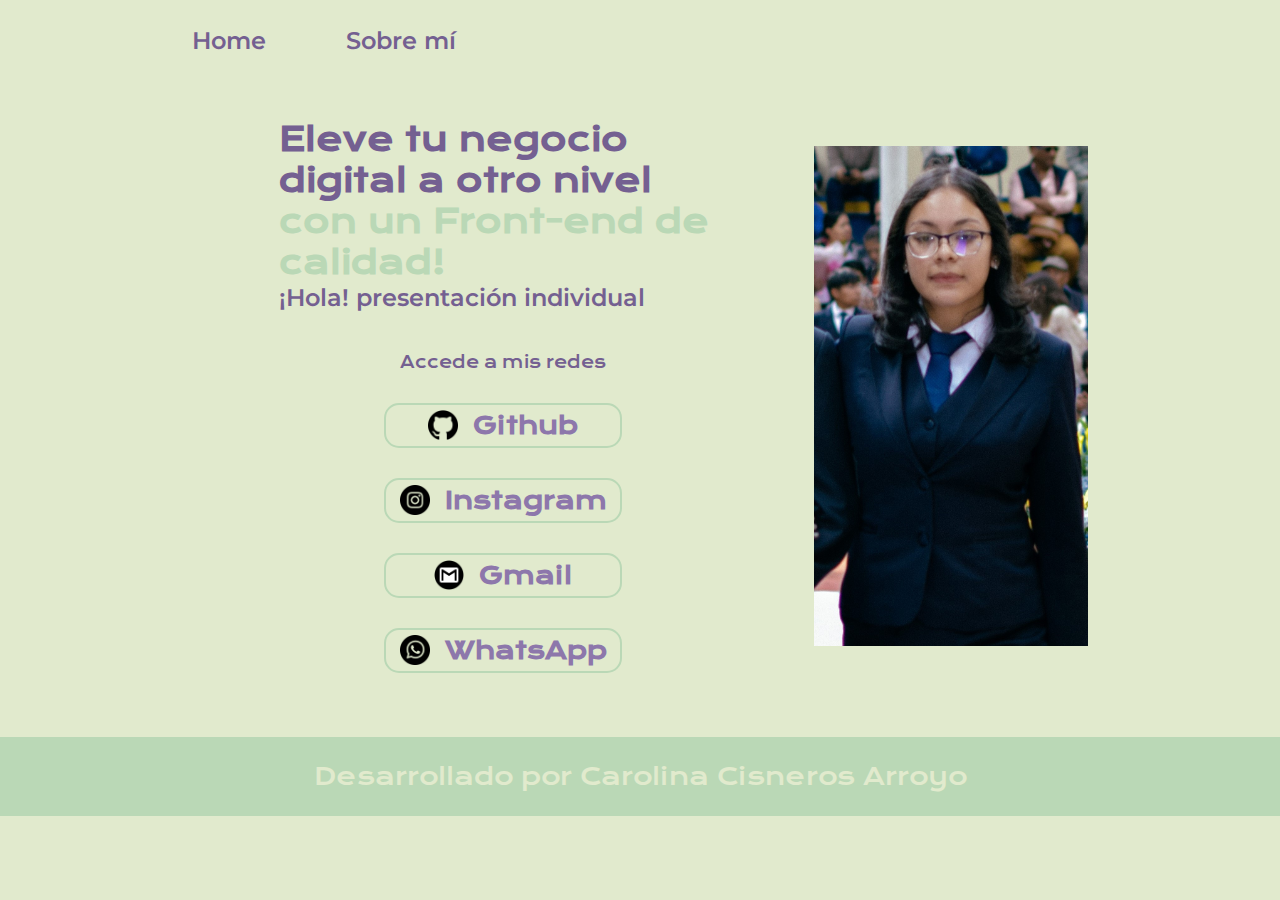
<file: Practica_1/index.html>
<!DOCTYPE html>
<html lang="es-mx">
<head>
    <meta charset="UTF-8"> 
    <meta http-equiv="X-UA-Compatible" content="IE=edge">
    <meta name="viewport" content="width=device-width, initial-scale=1.0">
    <title>Portafolio personal</title>
    <link rel="stylesheet" href="styles/styles.css">

</head>
<body>
    <header class="header">
        <nav class="header__menu">
            <a class="header__menu__link" href="index.html">Home</a>
            <a class="header__menu__link" href="about.html">Sobre mí<s/a>
        </nav>
    </header>
    <main class="presentacion">
        <section class="presentacion__contenido">
            <h1 class="presentacion__contenido__titulo">
                Eleve tu negocio digital a otro nivel 
                <strong class="titulo-destaque">con un Front-end de calidad!
                </strong></h1>
                <p class="presentacion__contenido__texto">¡Hola! presentación individual</p>
                <div class="presentacion__enlaces">
                    <h2 class="presentacion__enlaces__subtitulo">Accede a mis redes</h2>
                    <a class="presentacion__enlaces__link" href="https://github.com/karciss/prog_web_II">
                        <img src="assets/githubLogo.png" height="30">
                        Github
                    </a>
                    <a class="presentacion__enlaces__link" href="https://www.instagram.com/caro_cisne?igsh=MTlleGU3azIyZjdhMg==">
                        <img src="assets/instaLogoo.png" height="30">
                        Instagram
                    </a>
                    <a class="presentacion__enlaces__link" href="https://workspace.google.com/intl/es/gmail/" >
                        <img src="assets/gmailLogo.png" height="30">
                        Gmail
                    </a>
                    <a class="presentacion__enlaces__link" href="https://workspace.google.com/intl/es/gmail/" >
                        <img src="assets/whatsAppLogo.png" height="30">
                        WhatsApp
                    </a>
                </div>
        </section>
            <img class="presentacion__imagen" src="assets/A-21.jpg" alt="Foto" height="500">
    </main>
    <footer class="footer">
        <p>Desarrollado por Carolina Cisneros Arroyo</p>
    </footer>
</body>
</html>
</file>
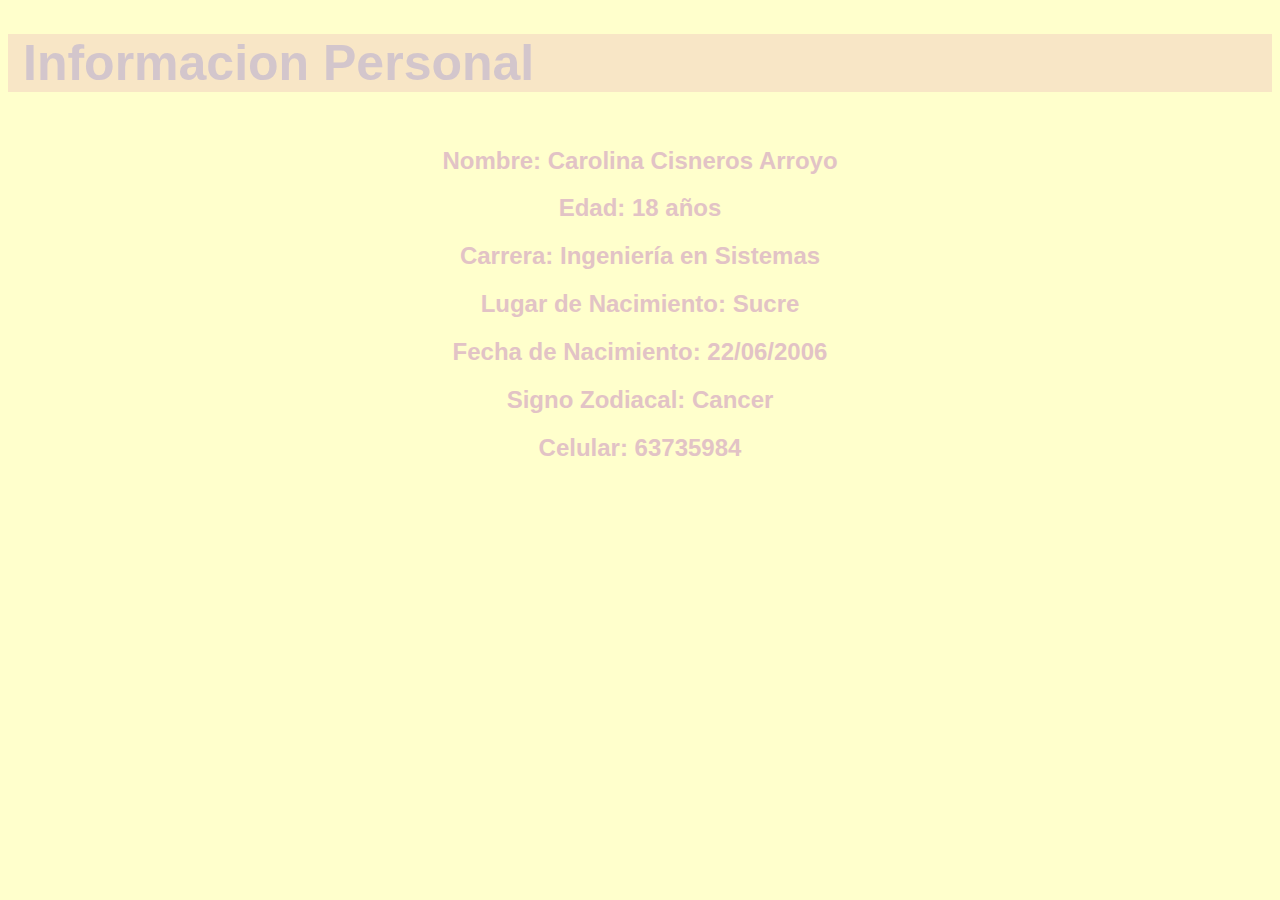
<file: Pract 1/prac1.html>
<!DOCTYPE html>
<html lang="en">
<head>
    <meta charset="UTF-8">
    <meta name="viewport" content="width=device-width, initial-scale=1.0">
    <title>Practica 1</title>
    <link rel="stylesheet" href="style.css">
</head>
<body>
    <header>
        <h1>Informacion Personal</h1>
    </header>
    <section>
        <h2>Nombre: Carolina Cisneros Arroyo</h2>
        <h2>Edad: 18 años</h2>
        <h2>Carrera: Ingeniería en Sistemas</h2>
        <h2>Lugar de Nacimiento: Sucre</h2>
        <h2>Fecha de Nacimiento: 22/06/2006</h2>
        <h2>Signo Zodiacal: Cancer</h2>
        <h2>Celular: 63735984</h2>
    </section>
    <footer>
        
    </footer>
</body>

</html>
</file>
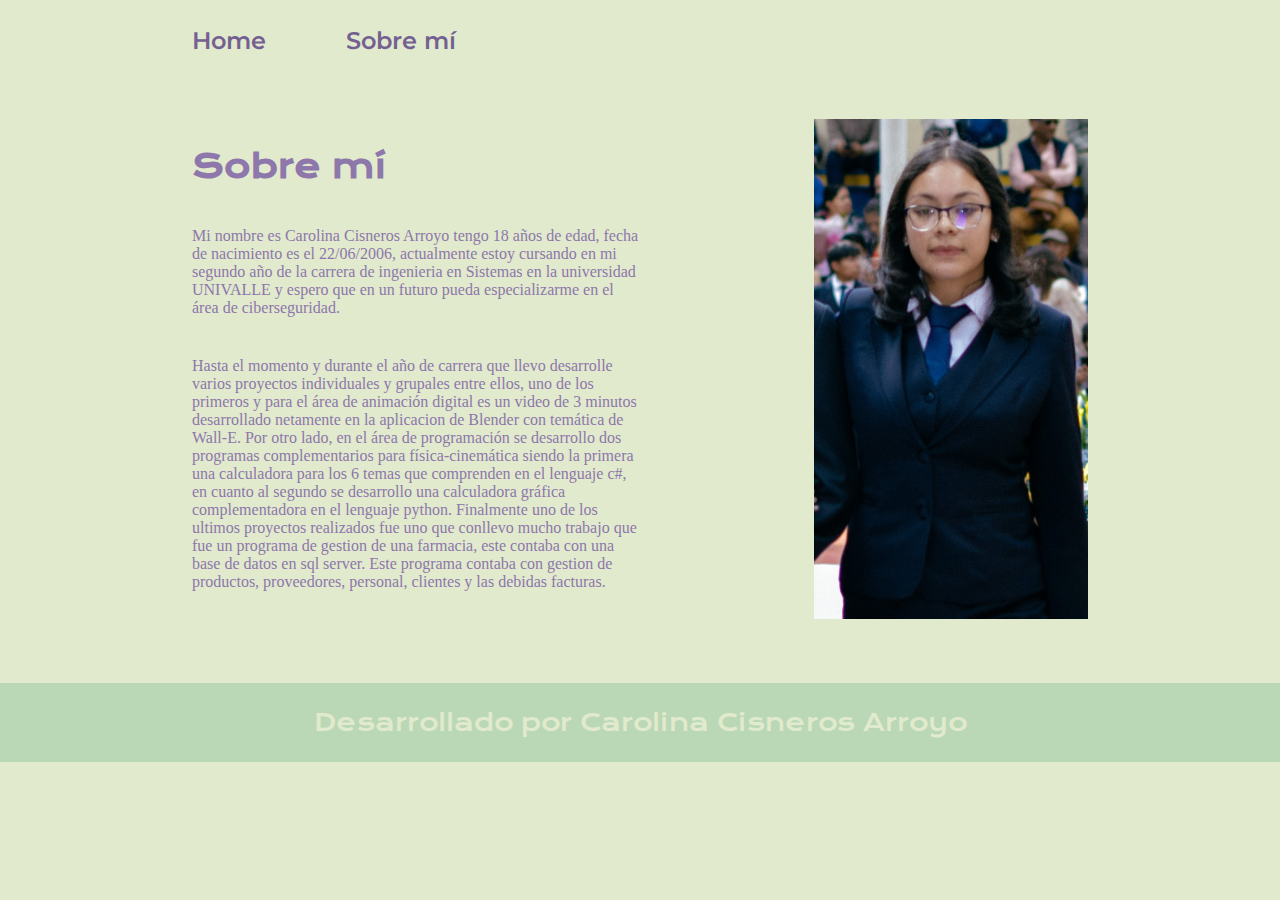
<file: Practica_1/about.html>
<!DOCTYPE html>
<html lang="es-mx">
<head>
    <meta charset="UTF-8">
    <meta name="viewport" content="width=device-width, initial-scale=1.0">
    <title>Portafolio individual</title>
    <link rel="stylesheet" href="styles/styles.css">

</head>
<body>
    <header class="header">
        <nav class="header__menu">
            <a class="header__menu__link" href="index.html">Home</a>
            <a class="header__menu__link" href="about.html">Sobre mí</a>
        </nav>
    </header>
    <main class="presentacion">
        <section class="presentacion__contenido">
            <h1 class="presentacion__contenido__titulo">Sobre mí</h1>
                <p class="presentacion__contenido__texto">Mi nombre es Carolina Cisneros Arroyo tengo 18 años de edad, fecha de nacimiento es el 22/06/2006, actualmente estoy cursando
                    en mi segundo año de la carrera de ingenieria en Sistemas en la universidad UNIVALLE y espero que en un futuro pueda especializarme en el área de ciberseguridad.

                </p>
                <p class="presentacion__contenido__texto">
                    Hasta el momento y durante el año de carrera que llevo desarrolle varios proyectos individuales y grupales entre ellos, uno de los primeros y para el área de animación digital es un video de 3 minutos desarrollado 
                    netamente en la aplicacion de Blender con temática de Wall-E.
                    Por otro lado, en el área de programación se desarrollo dos programas complementarios para física-cinemática siendo la primera una calculadora para los 6 temas que comprenden en el lenguaje 
                    c#, en cuanto al segundo se desarrollo una calculadora gráfica complementadora en el lenguaje python.
                    Finalmente uno de los ultimos proyectos realizados fue uno que conllevo mucho trabajo que fue un programa de gestion de una farmacia, este contaba con una base de datos en sql server.
                    Este programa contaba con gestion de productos, proveedores, personal, clientes y las debidas facturas.

                </p>
        </section>
            <img class="presentacion__imagen" src="assets/A-21.jpg" alt="Foto" height="500">
    </main>
    <footer class="footer">
        <p>Desarrollado por Carolina Cisneros Arroyo</p>
    </footer>
    
</body>
</html>
</file>
<file: Practica_1/styles/styles.css>
@import url('https://fonts.googleapis.com/css2?family=Krona+One&family=Montserrat:wght@400;600&display=swap');


:root {
    --color-primaria: #E1EACD;
    --color-secundaria: #8D77AB;
    --color-terciaria: #BAD8B6;
    --color-hover: #BAD8B6;

    --fuente-krona: 'Krona One', sans-serif;
    --fuente-montserrat: 'Montserrat', sans-serif;
}
*{
    padding: 0%;
    margin: 0%;
    text-decoration: none;
}
body{
    box-sizing: border-box;
    background-color: var(--color-primaria);
    color: var(--color-secundaria);
}
.header{
    padding: 2% 0% 0% 15%;
}
.header__menu{
    display: flex;
    gap: 80px;
}
.header__menu__link{
    font-family: var(--fuente-montserrat);
    font-size: 1.5rem;
    color: #746091;
    font-weight: 600;
    text-decoration: none;
}
.presentacion{
    padding: 5% 15%;
    display: flex;
    align-items: center;
    justify-content: space-between;
}
.presentacion__contenido{
    width: 50%;
    display: flex;
    flex-direction: column;
    gap: 40px;
}
.presentacion__contenido__titulo{
    font-size: 2rem;
    font-family: var(--fuente-krona);
}
.titulo-destaque{
    color: var(--color-terciaria);
}
.presentacion___contenido___texto{
    font-size: 1.5rem;
    font-family: var(--fuente-montserrat);
} 
.presentacion__enlaces{
    display: flex;
    flex-direction: column;
    justify-content: space-between;
    align-items: center;
    gap: 30px;
}
.presentacion__enlaces__subtitulo{
    font-family: var(--fuente-krona);
    font-size: 1rem;
    font-weight: 400;
}
.presentacion__enlaces__link{
    display: flex;
    justify-content: center;
    gap: 15px;
    border:2px solid var(--color-terciaria);
    width: 50%;
    text-decoration: none;
    border-radius: 15px;
    text-align: center;
    color: var(--color-secundaria);
    font-size: 1.5rem;
    font-family: var(--fuente-krona);
    font-weight: 600;
    padding: 5px;
}

.presentacion__enlaces__link:hover{
    background-color: var(--color-hover);
}
.footer{
    color: var(--color-primaria);
    background-color: var(--color-terciaria);
    padding: 24px;
    text-align: center;
    font-family: var(--fuente-krona);
    font-size: 1.5rem;
    font-weight: 400;
}
</file>
<file: Pract 1/style.css>
body{
    background-color: #ffffcc;
    font-family: 'Franklin Gothic Medium', 'Arial Narrow', Arial, sans-serif;
    color: white;
}
header{
    background-color: #f8e6c6;
    font-size: 25px;
}
h1{
    color: #d3c6cc;
    font-weight: bold;
    margin-left: 15px;
}
h2{
    color: #e2c3c6;
}
section{
    text-align: center;
    margin-top: 55px;
    
}
</file>
